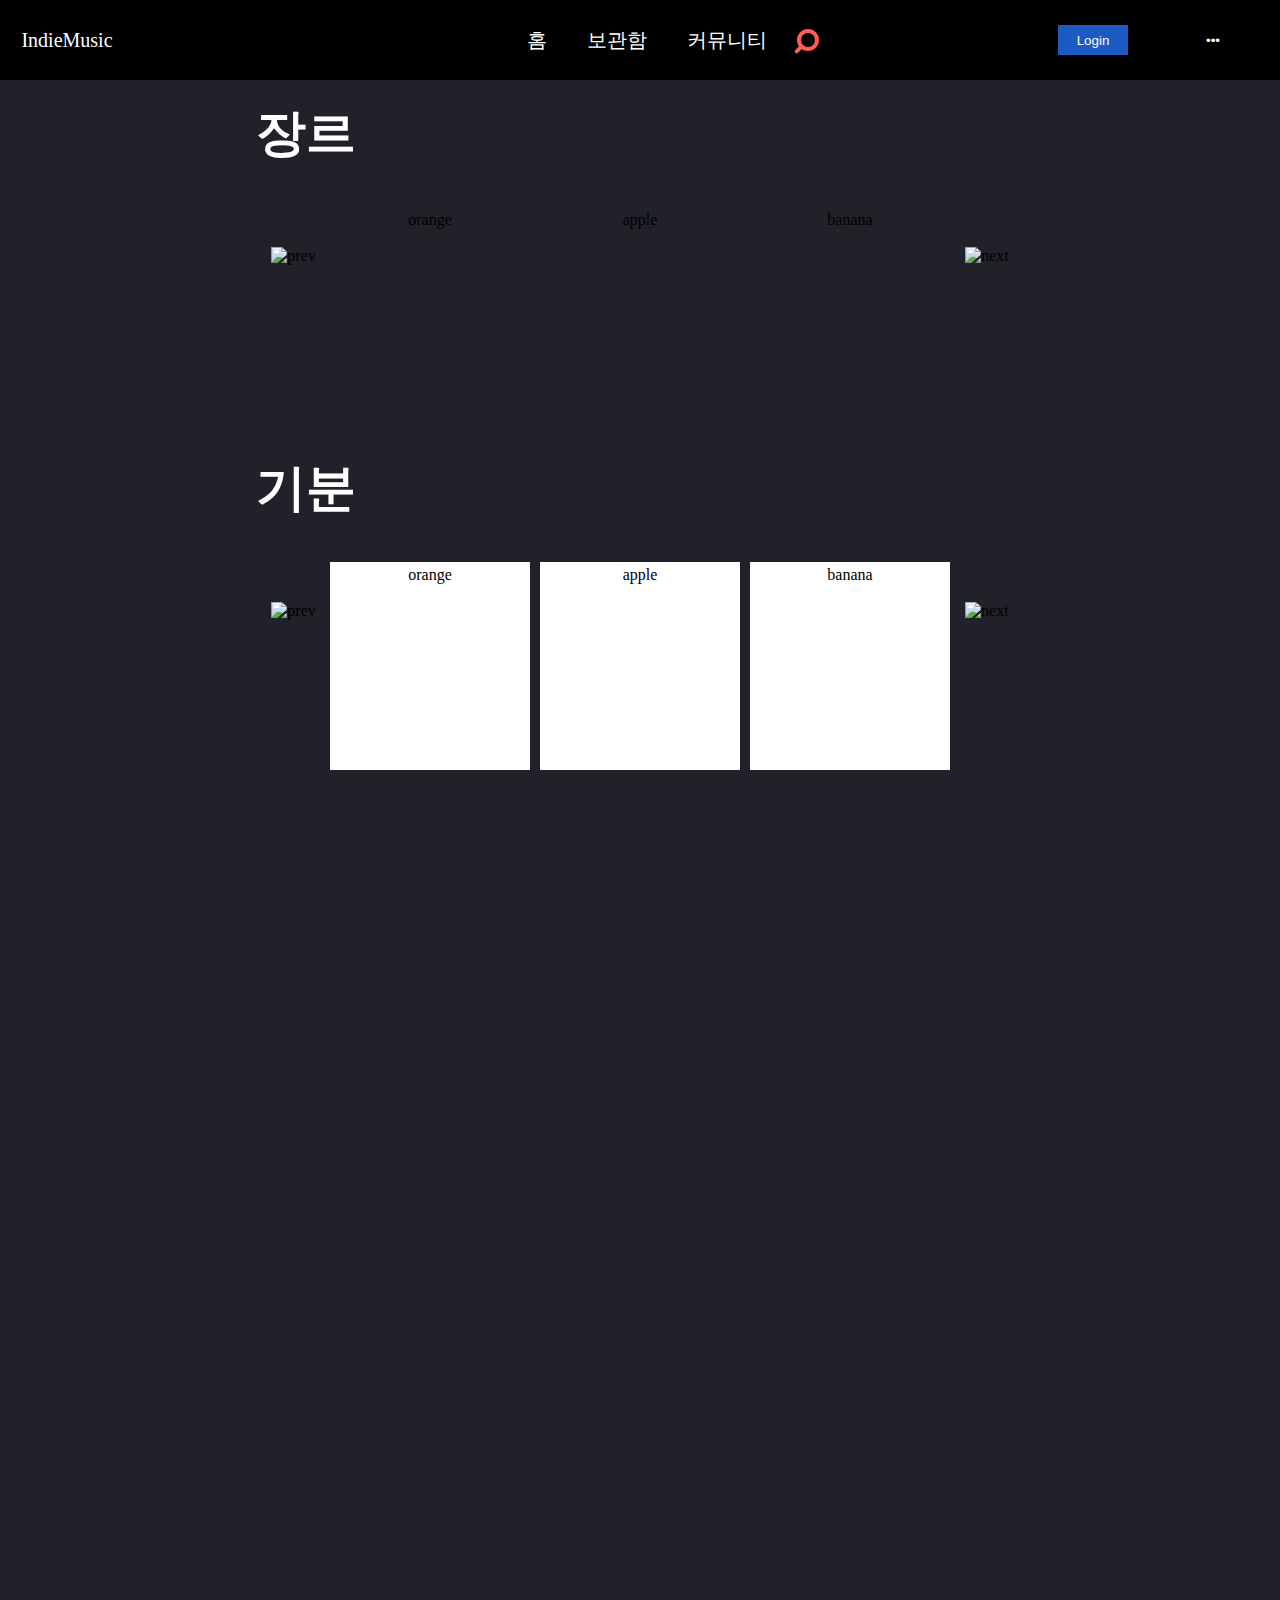
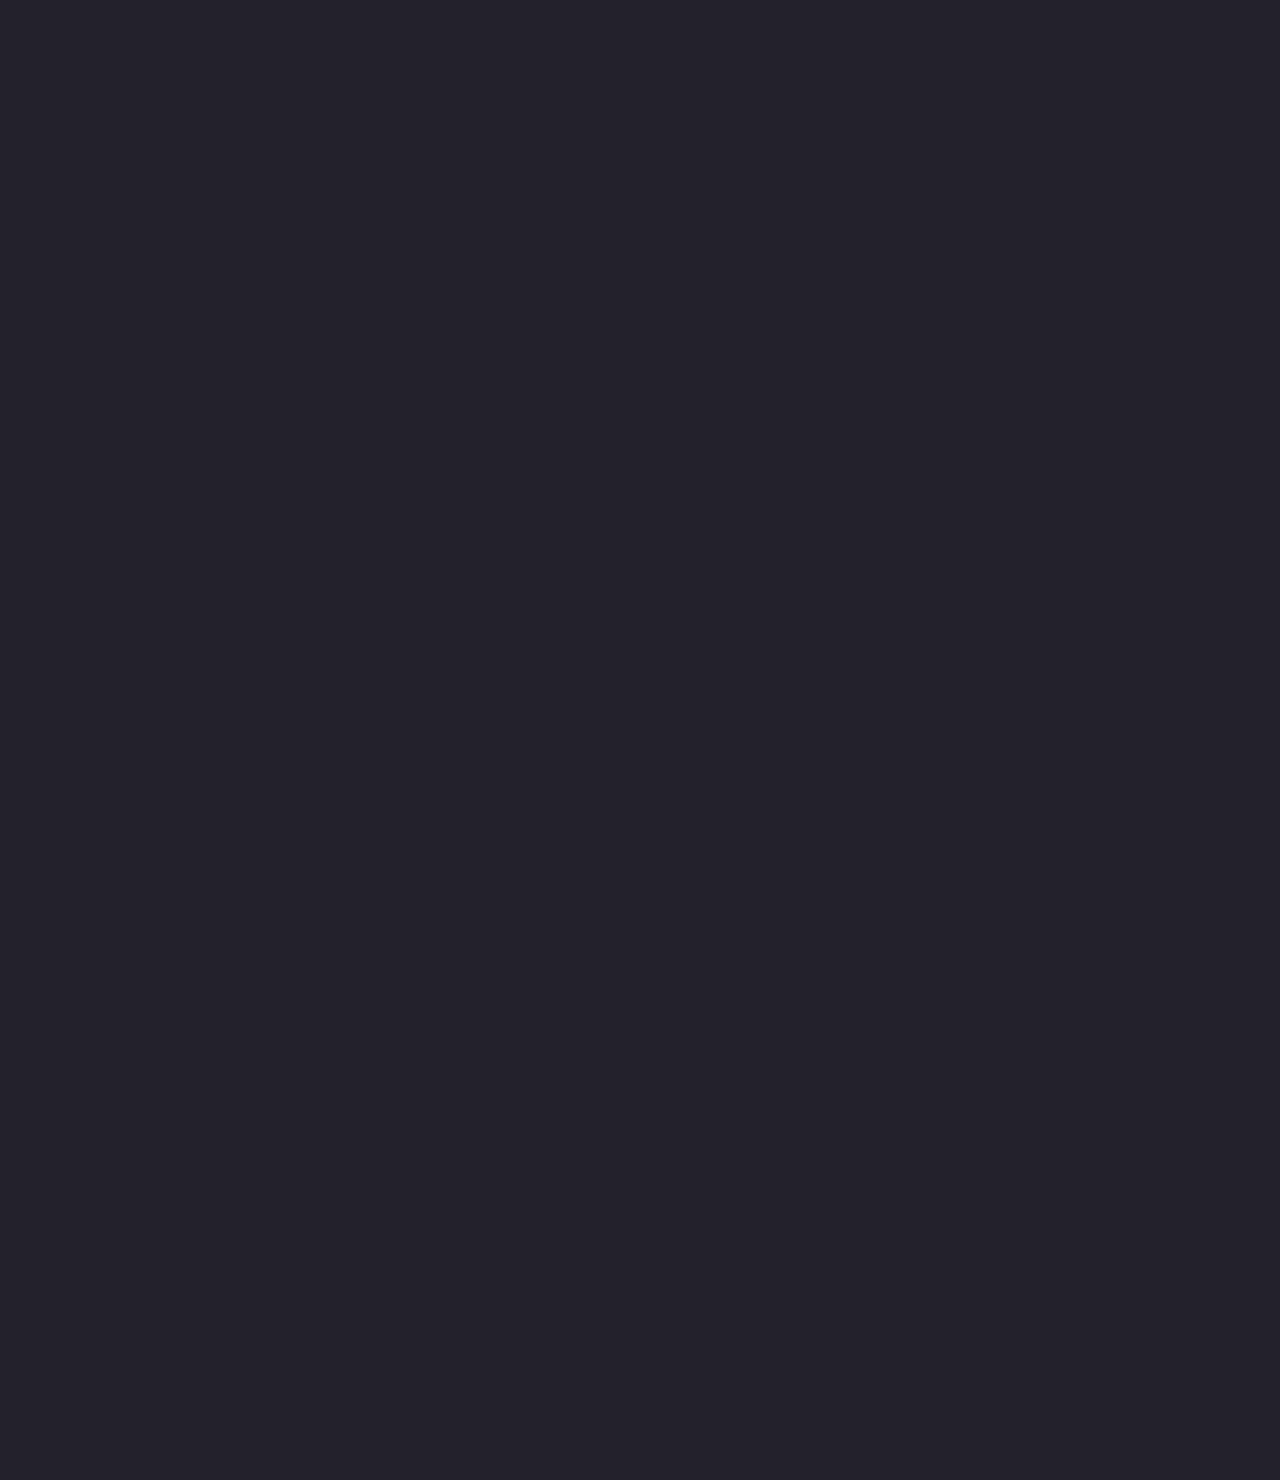
<file: index.html>
<!DOCTYPE html>
<html>
  <head>
    <meta charset="utf-8" />
    <link rel="stylesheet" href="css/Style.css?after" type="text/css">
    <script src="lib/jquery-3.5.1.min.js"></script>
    <script type="text/javascript" src="lib/jquery.als-2.1.js"></script>
    <script>
    function searchToggle(obj, evt){
    var container = $(obj).closest('.search-wrapper');
        if(!container.hasClass('active')){
            container.addClass('active');
            evt.preventDefault();
        }
        else if(container.hasClass('active') && $(obj).closest('.input-holder').length == 0){
            container.removeClass('active');
            // clear input
            container.find('.search-input').val('');
        }
    }

    </script>

    <script>
      $(document).ready(function(){
	      $("#demo3").als({
		      visible_items: 5,
		      scrolling_items: 1,
		      orientation: "horizontal",
		      circular: "yes",
		      autoscroll: "no",
		      interval: 4000
	      });
      });

      $(document).ready(function(){
	      $("#demo2").als({
		      visible_items: 5,
		      scrolling_items: 1,
		      orientation: "horizontal",
		      circular: "yes",
		      autoscroll: "no",
		      interval: 4000
	      });
      });
    </script>
  </head>
  <body>
    <div id="app">
      <div id="head">
        <header>
          <div class="Full_category l_height nav">
            <div class="left_menu main_banner">
              <p>
                <a class="logo main_banner " href="https://moonjin-kim.github.io/IndieMusic1.github.io/">IndieMusic</a>
              </p>
            </div>
            <div class="center_menu nav_bar nav">
              <div class="nav_item nav_bar">
                <a class="menu" id="home" href="https://moonjin-kim.github.io/IndieMusic1.github.io/index.html">홈</a>
                <a class="menu" id="playlist" href="https://moonjin-kim.github.io/IndieMusic1.github.io/page_playlist.html">보관함</a>
                <a class="menu" id="community" href="https://moonjin-kim.github.io/IndieMusic1.github.io/page_community.html">커뮤니티</a>
              </div>
              <div class="nav_item nav_bar" id="searchtab">
                <div class="search-wrapper">
                  <div class="input-holder">
                    <input type="text" class="search-input" placeholder="검색해주세요" />
                    <button class="search-icon" onclick="searchToggle(this, event);" type="submit"><span></span></button>
                  </div>
                  <span class="close" onclick="searchToggle(this, event);"></span>
                </div>
              </div>
            </div>
            <div class="right_menu nav_bar">
              <button id="login">
                <a href="page_login.html">Login</a>
              </button>
              <button id="about">•••</button>
            </div>
          </div>
        </header>
      </div>
      <div id="body">
        <div class="Mainpage">
          <div class="Mainlist">
            <div class="genrelist">
                <div class="index"><strong>장르</strong></div>
                <div class="als-container" id="demo3">
                  <span class="als-prev"><img alt="prev" title="previous" /></span>
                  <div class="als-viewport">
                    <ul class="als-wrapper">
                      <li class="als-item">orange
                        <a href="https://moonjin-kim.github.io/IndieMusic1.github.io/"><!--
                          <img src="image/8-to-1 mux.jpg" width="200px" height="200px" border="0px"/>그림 -->
                        </a>
                      </li>
                      <li class="als-item">apple</li>
                      <li class="als-item">banana</li>
                      <li class="als-item">blueberry</li>
                      <li class="als-item">watermelon</li>
                      <li class="als-item">cherry</li>
                      <li class="als-item">strawberry</li>
                      <li class="als-item">avocado</li>
                      <li class="als-item">pear</li>
                      <li class="als-item">pineapple</li>
                      <li class="als-item">papaya</li>
                      <li class="als-item">raspberry</li>
                    </ul>
                  </div>
                  <span class="als-next"><img alt="next" title="next" /></span>
                </div>
            </div>

            <div class="genrelist">
                <div class="index"><strong>기분</strong></div>
                <div class="als-container" id="demo2">
                  <span class="als-prev"><img alt="prev" title="previous" /></span>
                  <div class="als-viewport">
                    <ul class="als-wrapper">
                      <li class="als-item">orange</li>
                      <li class="als-item">apple</li>
                      <li class="als-item">banana</li>
                      <li class="als-item">blueberry</li>
                      <li class="als-item">watermelon</li>
                      <li class="als-item">cherry</li>
                      <li class="als-item">strawberry</li>
                      <li class="als-item">avocado</li>
                      <li class="als-item">pear</li>
                      <li class="als-item">pineapple</li>
                      <li class="als-item">papaya</li>
                      <li class="als-item">raspberry</li>
                    </ul>
                  </div>
                  <span class="als-next"><img alt="next" title="next" /></span>
                </div>
            </div>


          </div>
        </div>
        <div class="Musicplayer" id="player">
        </div>
      </div>
    </div>
  </body>
</html>
</file>
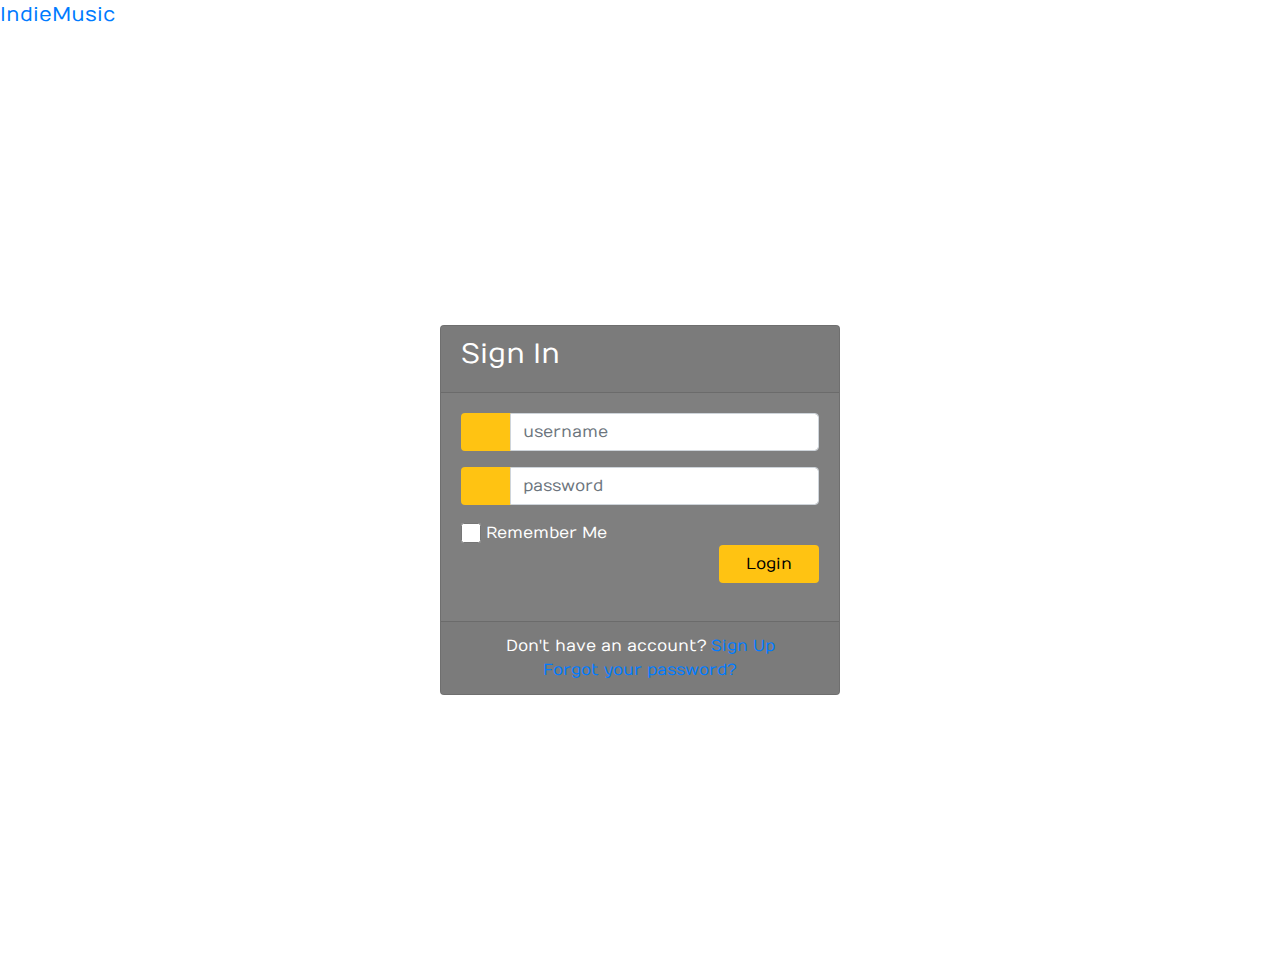
<file: page_login.html>
<link href="//maxcdn.bootstrapcdn.com/bootstrap/4.1.1/css/bootstrap.min.css" rel="stylesheet" id="bootstrap-css">
<script src="//maxcdn.bootstrapcdn.com/bootstrap/4.1.1/js/bootstrap.min.js"></script>
<script src="//cdnjs.cloudflare.com/ajax/libs/jquery/3.2.1/jquery.min.js"></script>
<!------ Include the above in your HEAD tag ---------->

<!DOCTYPE html>
<html>
<head>
	<title>Login Page</title>
   <!--Made with love by Mutiullah Samim -->

	<!--Bootsrap 4 CDN-->
	<link rel="stylesheet" href="https://stackpath.bootstrapcdn.com/bootstrap/4.1.3/css/bootstrap.min.css" integrity="sha384-MCw98/SFnGE8fJT3GXwEOngsV7Zt27NXFoaoApmYm81iuXoPkFOJwJ8ERdknLPMO" crossorigin="anonymous">

    <!--Fontawesome CDN-->
	<link rel="stylesheet" href="https://use.fontawesome.com/releases/v5.3.1/css/all.css" integrity="sha384-mzrmE5qonljUremFsqc01SB46JvROS7bZs3IO2EmfFsd15uHvIt+Y8vEf7N7fWAU" crossorigin="anonymous">

	<!--Custom styles-->
	<link rel="stylesheet" type="text/css" href="css/Style_rename.css">
</head>
<body>
<div class="left_menu main_banner">
    <p>
      <a class="logo main_banner " href="https://moonjin-kim.github.io/IndieMusic1.github.io/">IndieMusic</a>
    </p>
</div>
<div class="container">
	<div class="d-flex justify-content-center h-100">
		<div class="card">
			<div class="card-header">
				<h3>Sign In</h3>
			</div>
			<div class="card-body">
				<form>
					<div class="input-group form-group">
						<div class="input-group-prepend">
							<span class="input-group-text"><i class="fas fa-user"></i></span>
						</div>
						<input type="text" class="form-control" placeholder="username" >

					</div>
					<div class="input-group form-group">
						<div class="input-group-prepend">
							<span class="input-group-text"><i class="fas fa-key"></i></span>
						</div>
						<input type="password" class="form-control" placeholder="password">
					</div>
					<div class="row align-items-center remember">
						<input type="checkbox">Remember Me
					</div>
					<div class="form-group">
						<input type="submit" value="Login" class="btn float-right login_btn">
					</div>
				</form>
			</div>
			<div class="card-footer">
				<div class="d-flex justify-content-center links">
					Don't have an account?<a href="#">Sign Up</a>
				</div>
				<div class="d-flex justify-content-center">
					<a href="#">Forgot your password?</a>
				</div>
			</div>
		</div>
	</div>
</div>
</body>
</html>
</file>
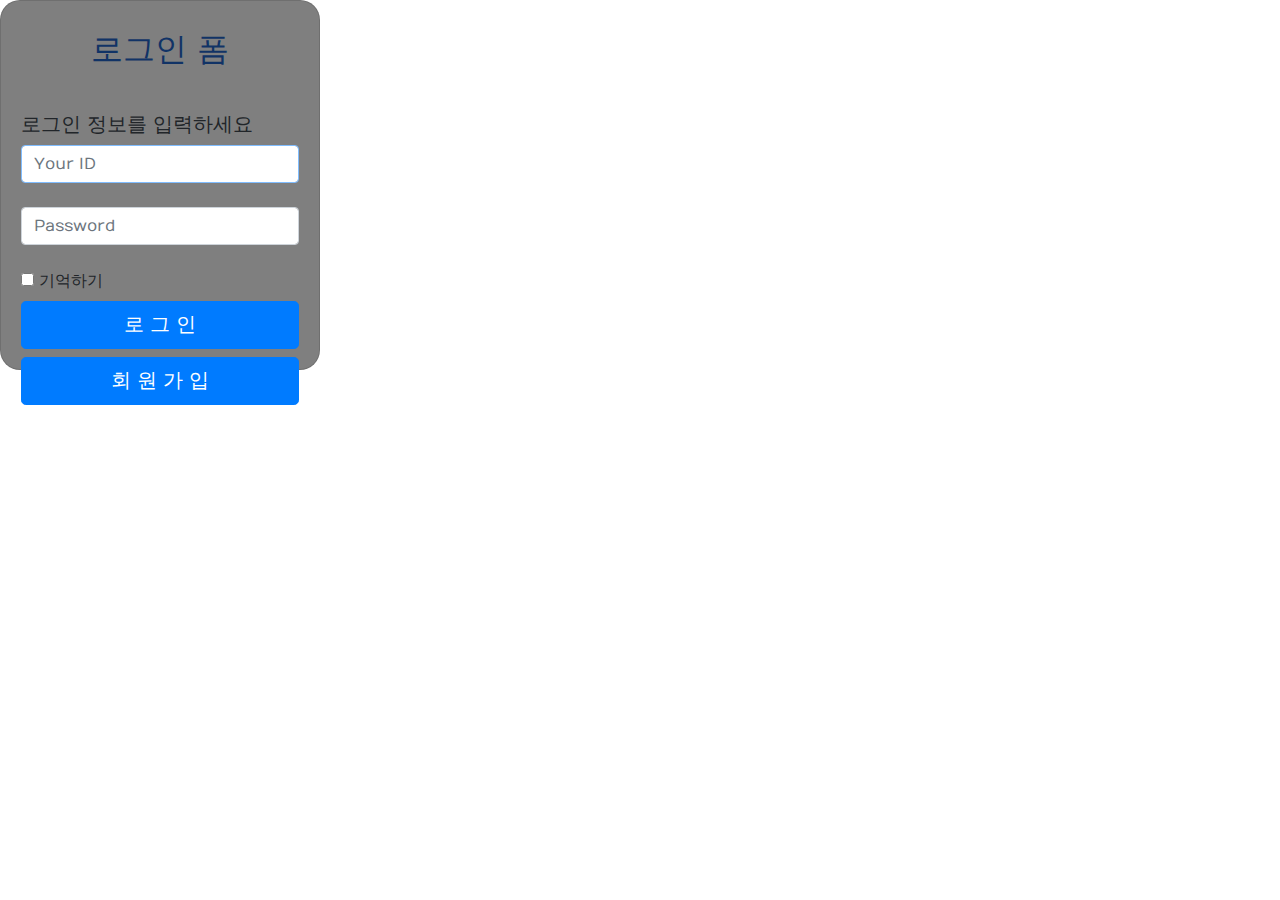
<file: page_register.html>
<!DOCTYPE html>
<html lang="ko">
  <head>
    <meta charset="utf-8">
    <meta http-equiv="X-UA-Compatible" content="IE=edge">
    <meta name="viewport" content="width=device-width, initial-scale=1">
    <!-- The above 3 meta tags *must* come first in the head; any other head content must come *after* these tags -->
    <meta name="description" content="">
    <meta name="author" content="">

    <!-- Bootstrap CSS -->
    <link rel="stylesheet" href="https://maxcdn.bootstrapcdn.com/bootstrap/4.0.0/css/bootstrap.min.css" integrity="sha384-Gn5384xqQ1aoWXA+058RXPxPg6fy4IWvTNh0E263XmFcJlSAwiGgFAW/dAiS6JXm" crossorigin="anonymous">
    <link rel="stylesheet" href="css/Style_rename.css?after" type="text/css">
    <title>로그인 폼</title>

  </head>

  <body cellpadding="0" cellspacing="0" marginleft="0" margintop="0" width="100%" height="100%" align="center">

	<div class="card align-middle" style="width:20rem; border-radius:20px;">
		<div class="card-title" style="margin-top:30px;">
			<h2 class="card-title text-center" style="color:#113366;">로그인 폼</h2>
		</div>
		<div class="card-body">
      <form class="form-signin" method="POST" onSubmit="logincall();return false">
        <h5 class="form-signin-heading">로그인 정보를 입력하세요</h5>
        <label for="inputEmail" class="sr-only">Your ID</label>
        <input type="text" id="uid" class="form-control" placeholder="Your ID" required autofocus><BR>
        <label for="inputPassword" class="sr-only">Password</label>
        <input type="password" id="upw" class="form-control" placeholder="Password" required><br>
        <div class="checkbox">
          <label>
            <input type="checkbox" value="remember-me"> 기억하기
          </label>
        </div>
        <button id="btn-Yes" class="btn btn-lg btn-primary btn-block" type="submit">로 그 인</button>
        <button id="btn-register" class="btn btn-lg btn-primary btn-block" type="submit">회 원 가 입</button>
      </form>

		</div>
	</div>

	<div class="modal">
	</div>
    <!-- Optional JavaScript -->
    <!-- jQuery first, then Popper.js, then Bootstrap JS -->
    <script src="https://code.jquery.com/jquery-3.2.1.slim.min.js" integrity="sha384-KJ3o2DKtIkvYIK3UENzmM7KCkRr/rE9/Qpg6aAZGJwFDMVNA/GpGFF93hXpG5KkN" crossorigin="anonymous"></script>
    <script src="https://cdnjs.cloudflare.com/ajax/libs/popper.js/1.12.9/umd/popper.min.js" integrity="sha384-ApNbgh9B+Y1QKtv3Rn7W3mgPxhU9K/ScQsAP7hUibX39j7fakFPskvXusvfa0b4Q" crossorigin="anonymous"></script>
    <script src="https://maxcdn.bootstrapcdn.com/bootstrap/4.0.0/js/bootstrap.min.js" integrity="sha384-JZR6Spejh4U02d8jOt6vLEHfe/JQGiRRSQQxSfFWpi1MquVdAyjUar5+76PVCmYl" crossorigin="anonymous"></script>
  </body>
</html>
</file>
<file: css/Style.css>
header{
  width: 100%;
  height: 80px;
  background-color: black;
}

nav{
  box-sizing: border-box;

}
div{
  display: block;
  position: relative;
}

html,body {
  margin: 0px;
  padding: 0px;
}

body{
  position: relative;
  background: #f2f2f2;
}


li{
  padding: 30px;
}

ul{
   list-style:none;
  height: inherit;
  margin:auto;
  padding-left:0px;
}



a,p{
  padding:0px;
  margin: 0px;
}

a{
  z-index: 4;
  text-decoration: none;
  color:white;
  position: relative;
  vertical-align: middle;
  display: block;
}

p{
  text-align: center;
}

button{
  height: inherit;
  border:0px;
  background:#1b5ac2;
  padding:0px;
  float: right;
  outline: none;
}

input{
  border:0px;
  padding:0px;
}

.Full_category{
  padding:0px 7px;
  display: flex;
  flex-direction: row;
  flex-wrap: nowrap;
  justify-content: space-between;

}

.main_banner{/*임시*/
  margin:0px;
  padding:0px;
  width:120px;
}

.nav_bar{
  display:flex;
  padding:5px 0px;
  height: 70px;
}



.l_height{
  height:inherit;
}

.logo{
  font-size: 20px
}

.left_menu,.center_menu{
    display: flex;
    text-align: center;
    align-items: center;
    flex-direction: row;
}

.right_menu{/*임시*/
  margin:0px;
  width:240px;
  flex-direction: row;
  flex-wrap: nowrap;
  justify-content: space-around;
  align-items: center;
}

.center_menu{
  width: 100%;
  position: absolute;
  display: flex;
  flex-direction: row;
  flex-wrap: nowrap;
  justify-content: center;
  align-items: center;
}

.center_menu{
    position: absolute;
}

.nav_item{
  align-items: center;
}

.menu{
  margin:0px 20px;
  font-size: 20px;
}

.genrelist{
  display: list-item;
  text-align: -webkit-match-parent;
  position: relative;
  height: auto;
}

.mixedModularHome{
  display: list-item;
  text-align: -webkit-match-parent;
}

.Mainlist{
  list-style: none;
  padding-top:20px;
}

.select{
  text-align: center;
}

#body{
  width:60%;
  height:3000px;
  left:20%;
}

#head{
  position: sticky;
  top: 0;
  z-index:5;
}

#login,#about{
  height:30px;
  width:70px
}

#such{
  width:160px;
  color:white;
  background-color: black;
}

#about{
  background: black;
  color:white;
}

.select{
  height:auto;
  width: 100%;
}

.index{
  font-size:50px;
  color:white;
  text-align: left;

}

.scroll{
  height: auto;
  width: auto;
}

/*************************************
 * searchbar
 ************************************/

body {
   background: #212129;
}

::selection {
   background: #212129;
}

.search-wrapper {
    position: absolute;
    transform: translate(-20%, -50%);
    top:50%;
    left:50%;
}

.search-wrapper.active {
  position: absolute;
  transform: translate(-70%, -50%);
  top:50%;
  left:50%;
  z-index:4;
  background:#000;
}

.search-wrapper .input-holder {
    height: 70px;
    width:70px;
    overflow: hidden;
    background: rgba(255,255,255,0);
    border-radius:6px;
    position: relative;
    transition: all 0.3s ease-in-out;
}

.search-wrapper.active .input-holder {
    width:450px;
    border-radius: 50px;
    background: rgba(0,0,0,0.5);
    transition: all .5s cubic-bezier(0.000, 0.105, 0.035, 1.570);
}

.search-wrapper .input-holder .search-input {
    width:100%;
    height: 50px;
    padding:0px 70px 0 20px;
    opacity: 0;
    position: absolute;
    top:0px;
    left:0px;
    background: transparent;
    box-sizing: border-box;
    border:none;
    outline:none;
    font-family:"Open Sans", Arial, Verdana;
    font-size: 16px;
    font-weight: 400;
    line-height: 20px;
    color:#FFF;
    transform: translate(0, 60px);
    transition: all .3s cubic-bezier(0.000, 0.105, 0.035, 1.570);
    transition-delay: 0.3s;
}

.search-wrapper.active .input-holder .search-input {
    opacity: 1;
    transform: translate(0, 10px);
}

.search-wrapper .input-holder .search-icon {
    width:70px;
    height:70px;
    border:none;
    border-radius:6px;
    background: #000;
    padding:0px;
    outline:none;
    position: relative;
    z-index: 2;
    float:right;
    cursor: pointer;
    transition: all 0.3s ease-in-out;
}

.search-wrapper.active .input-holder .search-icon {
    width: 50px;
    height:50px;
    margin: 10px;
    border-radius: 30px;
}
.search-wrapper .input-holder .search-icon span {
    width:22px;
    height:22px;
    display: inline-block;
    vertical-align: middle;
    position:relative;
    transform: rotate(45deg);
    transition: all .4s cubic-bezier(0.650, -0.600, 0.240, 1.650);
}
.search-wrapper.active .input-holder .search-icon span {
    transform: rotate(-45deg);
}
.search-wrapper .input-holder .search-icon span::before, .search-wrapper .input-holder .search-icon span::after {
    position: absolute;
    content:'';
}
.search-wrapper .input-holder .search-icon span::before {
    width: 4px;
    height: 11px;
    left: 9px;
    top: 18px;
    border-radius: 2px;
    background: #FE5F55;
}

.search-wrapper .input-holder .search-icon span::after {
    width: 14px;
    height: 14px;
    left: 0px;
    top: 0px;
    border-radius: 16px;
    border: 4px solid #FE5F55;
}
.search-wrapper .close {
    position: absolute;
    z-index: 1;
    top:24px;
    right:20px;
    width:25px;
    height:25px;
    cursor: pointer;
    transform: rotate(-180deg);
    transition: all .3s cubic-bezier(0.285, -0.450, 0.935, 0.110);
    transition-delay: 0.2s;
}

.search-wrapper.active .close {
    right:-50px;
    transform: rotate(45deg);
    transition: all .6s cubic-bezier(0.000, 0.105, 0.035, 1.570);
    transition-delay: 0.5s;
}
.search-wrapper .close::before, .search-wrapper .close::after {
    position:absolute;
    content:'';
    background: #FE5F55;
    border-radius: 2px;
}
.search-wrapper .close::before {
    width: 5px;
    height: 25px;
    left: 10px;
    top: 0px;
}
.search-wrapper .close::after {
    width: 25px;
    height: 5px;
    left: 0px;
    top: 10px;
}

/*************************************
 * generic styling for ALS elements
 ************************************/

.als-container {
	position: relative;
	width: 100%;
	margin: 0px auto;
	z-index: 0;
}

.als-viewport {
	position: relative;
	overflow: hidden;
	margin: 0px auto;
}

.als-wrapper {
	position: relative;
	list-style: none;
}

.als-item {
	position: relative;
	display: block;
	text-align: center;
	cursor: pointer;
	float: left;
}

.als-prev, .als-next {
	position: absolute;
	cursor: pointer;
	clear: both;
	z-index: 10;
}


/*************************************
 * specific styling for #demo3
 ************************************/

#demo3 {
	margin: 40px auto;
}

#demo3 .als-item {
	margin: 0px 5px;
	padding: 4px 0px;
  min-height: 200px;
	min-width: 200px;
	text-align: center;
}

#demo3 .als-item img {
	display: block;
	margin: 0 auto;
	vertical-align: middle;
}

#demo3 .als-prev, #demo3 .als-next {
	top: 40px;
}

#demo3 .als-prev {
	left: 2%;
}

#demo3 .als-next {
	right: 2%;
}

#demo3 .als-prev , #demo3 .als-next{
  top:50
}

/*************************************
 * specific styling for #demo3
 ************************************/

#demo2 {
	margin: 40px auto;
}

#demo2 .als-item {
	margin: 0px 5px;
	padding: 4px 0px;
	min-height: 200px;
	min-width: 200px;
	text-align: center;
  background: white;
}

#demo2 .als-item img {
	display: block;
	margin: 0 auto;
	vertical-align: middle;
}

#demo2 .als-prev, #demo2 .als-next {
	top: 40px;
}

#demo2 .als-prev {
	left: 2%;
}

#demo2 .als-next {
	right: 2%;
}

#demo2 .als-prev , #demo2 .als-next{
  top:50
}

.orange{
  background: "black";
  position: absolute;
}
</file>
<file: css/Style_rename.css>
/* Made with love by Mutiullah Samim*/

@import url('https://fonts.googleapis.com/css?family=Numans');

html,body{
background-image: url('http://getwallpapers.com/wallpaper/full/a/5/d/544750.jpg');
background-size: cover;
background-repeat: no-repeat;
height: 100%;
font-family: 'Numans', sans-serif;
}

.main_banner{/*임시*/
  margin:0px;
  padding:0px;
  width:120px;
	height: 60px;
}

.logo{
  font-size: 20px
}


.container{
height: 100%;
align-content: center;
}

.card{
height: 370px;
margin-top: auto;
margin-bottom: auto;
width: 400px;
background-color: rgba(0,0,0,0.5) !important;
}

.social_icon span{
font-size: 60px;
margin-left: 10px;
color: #FFC312;
}

.social_icon span:hover{
color: white;
cursor: pointer;
}

.card-header h3{
color: white;
}

.social_icon{
position: absolute;
right: 20px;
top: -45px;
}

.input-group-prepend span{
width: 50px;
background-color: #FFC312;
color: black;
border:0 !important;
}

input:focus{
outline: 0 0 0 0  !important;
box-shadow: 0 0 0 0 !important;

}

.remember{
color: white;
}

.remember input
{
width: 20px;
height: 20px;
margin-left: 15px;
margin-right: 5px;
}

.login_btn{
color: black;
background-color: #FFC312;
width: 100px;
}

.login_btn:hover{
color: black;
background-color: white;
}

.links{
color: white;
}

.links a{
margin-left: 4px;
}
</file>
